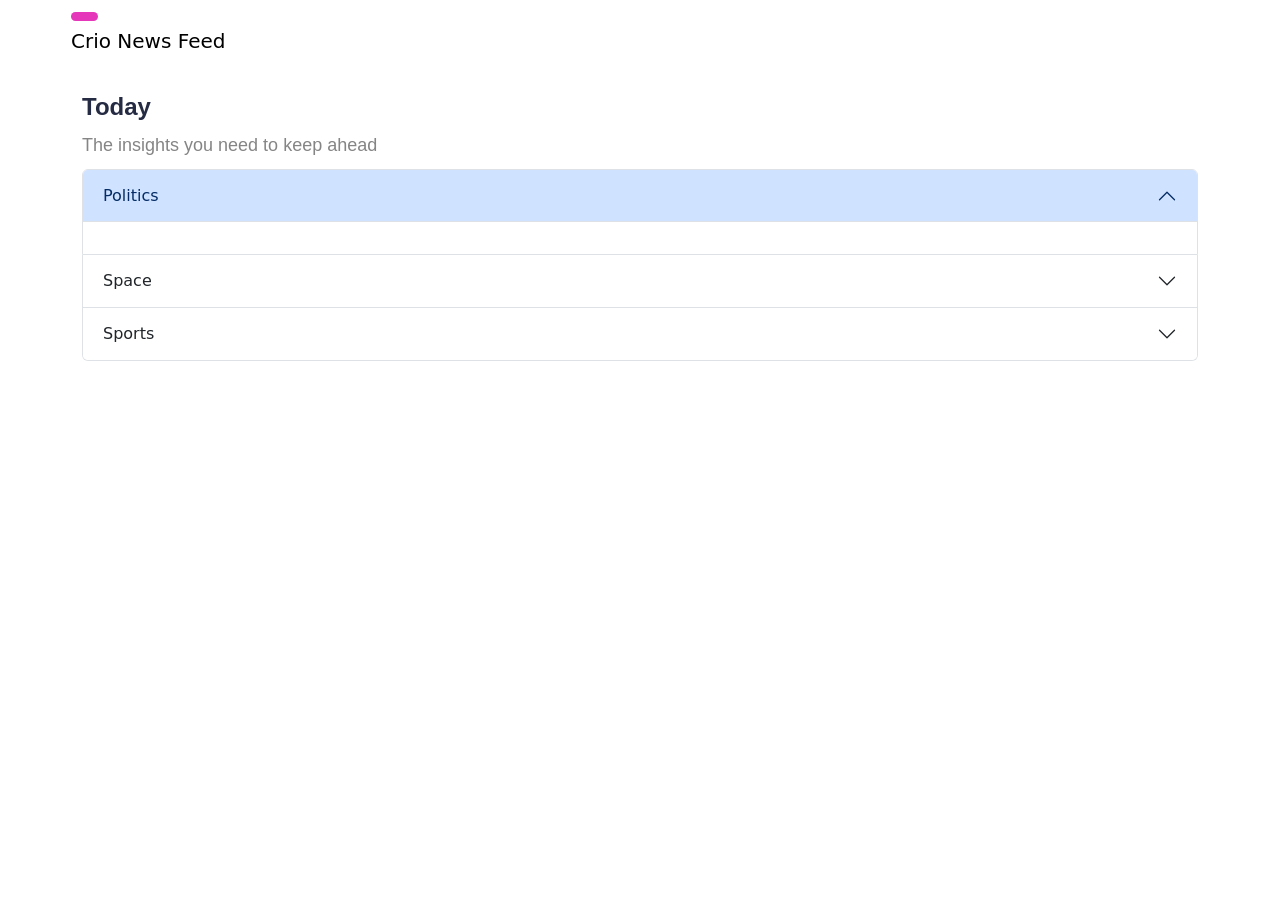
<file: index.html>
<html>
        <head>
        <meta charset="UTF-8">
        <meta name="viewport" content="width=device-width, height=device-height, user-scalable=no, initial-scale=1.0" />
        <title>Crio Feed</title>
        <meta name="description" content="Crio Feed Website" />
        <link 
        href="https://cdn.jsdelivr.net/npm/bootstrap@5.3.3/dist/css/bootstrap.min.css" 
        rel="stylesheet" 
      />
  
        <link rel="stylesheet" href="resources/css/index.css">
        
        </head>
        <body>

        <!--  NAVBAR -->
<nav class="navbar navbar-light custom-navbar">
  <div class="container-fluid">

    <div class="brand-container">
      <div class="rectangle-7"></div>
      <a class="navbar-brand" href="#">Crio News Feed</a>
    </div>

  </div>
</nav>


<!--  MAIN CONTAINER -->
<div class="container">

  <!-- Heading -->
  <div class="heading-section">
    <h3 class="today-text">Today</h3>
    <p class="insights-text">The insights you need to keep ahead</p>
  </div>

  <!-- Accordion -->
<div class="accordion" id="newsAccordion">

  <!-- Politics -->
  <div class="accordion-item">
    <h2 class="accordion-header">
      <button class="accordion-button"
        data-bs-toggle="collapse"
        data-bs-target="#collapse1">
        Politics
      </button>
    </h2>

    <div id="collapse1"
      class="accordion-collapse collapse show"
      data-bs-parent="#newsAccordion">

      <div class="accordion-body">

        <div id="carousel1" class="carousel slide">
          <div class="carousel-inner" id="carouselInner1">
            <!-- JS must add .carousel-item + .active -->
          </div>

          <button type="button"
            class="carousel-control-prev"
            data-bs-target="#carousel1"
            data-bs-slide="prev">
            <span class="carousel-control-prev-icon"></span>
          </button>

          <button type="button"
            class="carousel-control-next"
            data-bs-target="#carousel1"
            data-bs-slide="next">
            <span class="carousel-control-next-icon"></span>
          </button>

        </div>

      </div>
    </div>
  </div>

  <!-- Space -->
  <div class="accordion-item">
    <h2 class="accordion-header">
      <button class="accordion-button collapsed"
        data-bs-toggle="collapse"
        data-bs-target="#collapse2">
        Space
      </button>
    </h2>

    <div id="collapse2"
      class="accordion-collapse collapse"
      data-bs-parent="#newsAccordion">

      <div class="accordion-body">

        <div id="carousel2" class="carousel slide">
          <div class="carousel-inner" id="carouselInner2"></div>

          <button type="button"
            class="carousel-control-prev"
            data-bs-target="#carousel2"
            data-bs-slide="prev">
            <span class="carousel-control-prev-icon"></span>
          </button>

          <button type="button"
            class="carousel-control-next"
            data-bs-target="#carousel2"
            data-bs-slide="next">
            <span class="carousel-control-next-icon"></span>
          </button>

        </div>

      </div>
    </div>
  </div>

  <!-- Sports -->
  <div class="accordion-item">
    <h2 class="accordion-header">
      <button class="accordion-button collapsed"
        data-bs-toggle="collapse"
        data-bs-target="#collapse3">
        Sports
      </button>
    </h2>

    <div id="collapse3"
      class="accordion-collapse collapse"
      data-bs-parent="#newsAccordion">

      <div class="accordion-body">

        <div id="carousel3" class="carousel slide">
          <div class="carousel-inner" id="carouselInner3"></div>

          <button type="button"
            class="carousel-control-prev"
            data-bs-target="#carousel3"
            data-bs-slide="prev">
            <span class="carousel-control-prev-icon"></span>
          </button>

          <button type="button"
            class="carousel-control-next"
            data-bs-target="#carousel3"
            data-bs-slide="next">
            <span class="carousel-control-next-icon"></span>

          </button>

        </div>

      </div>
    </div>
  </div>

</div>
<!--  SCRIPTS -->
<script src="resources/data/magazines.js"></script>
<script src="resources/js/index.js"></script>
<script src="https://cdn.jsdelivr.net/npm/bootstrap@5.3.3/dist/js/bootstrap.bundle.min.js"></script>

</body>
</html>
</file>
<file: resources/css/index.css>
/* Navbar (Figma color + layout) */
.custom-navbar{
  background-color: #ffffff;
  width: 1322px;
  height: 91px;
  left: 59px; 
}

/* Crio News Feed text */
.navbar-brand {
width: 218px;
height: 58px;
top: 17px;
left: 57px;
}
  

/* Pink line (Rectangle 7) */
.rectangle-7 {
  width: 27px;
  height: 9px;
  top: 10px;
  left: 1px;
  border-radius: 4.5px;
  background-color: #E537B9;
}

/* Container for line + text */
.brand-container {
  display: flex;
  flex-direction: column;
}
/* Brand container (logo + text in one line) */


/* "Today" text */
.today-text {
 width: 74px;
 height: 32px;
 top: 123px;
 left: 116px;
  font-family: 'Montserrat', sans-serif;
  font-weight: 600;
  font-size: 24px;
  line-height: 32px;
  letter-spacing: 0px;

  color: #252b42;        /* text-gray-dark */
}
/* "The insights you need to keep ahead*/
/* Subtitle */
.insights-text {
  width: 331px;
  height: 28px;
  top: 165px;
  left: 116px;
    font-family: 'Montserrat', sans-serif;
    font-weight: 400;
    font-size: 18px;
    line-height: 28px;
    margin-bottom: 10px; /* paragraph spacing */
    letter-spacing: 0px;  
    color: #858585;
}
</file>
